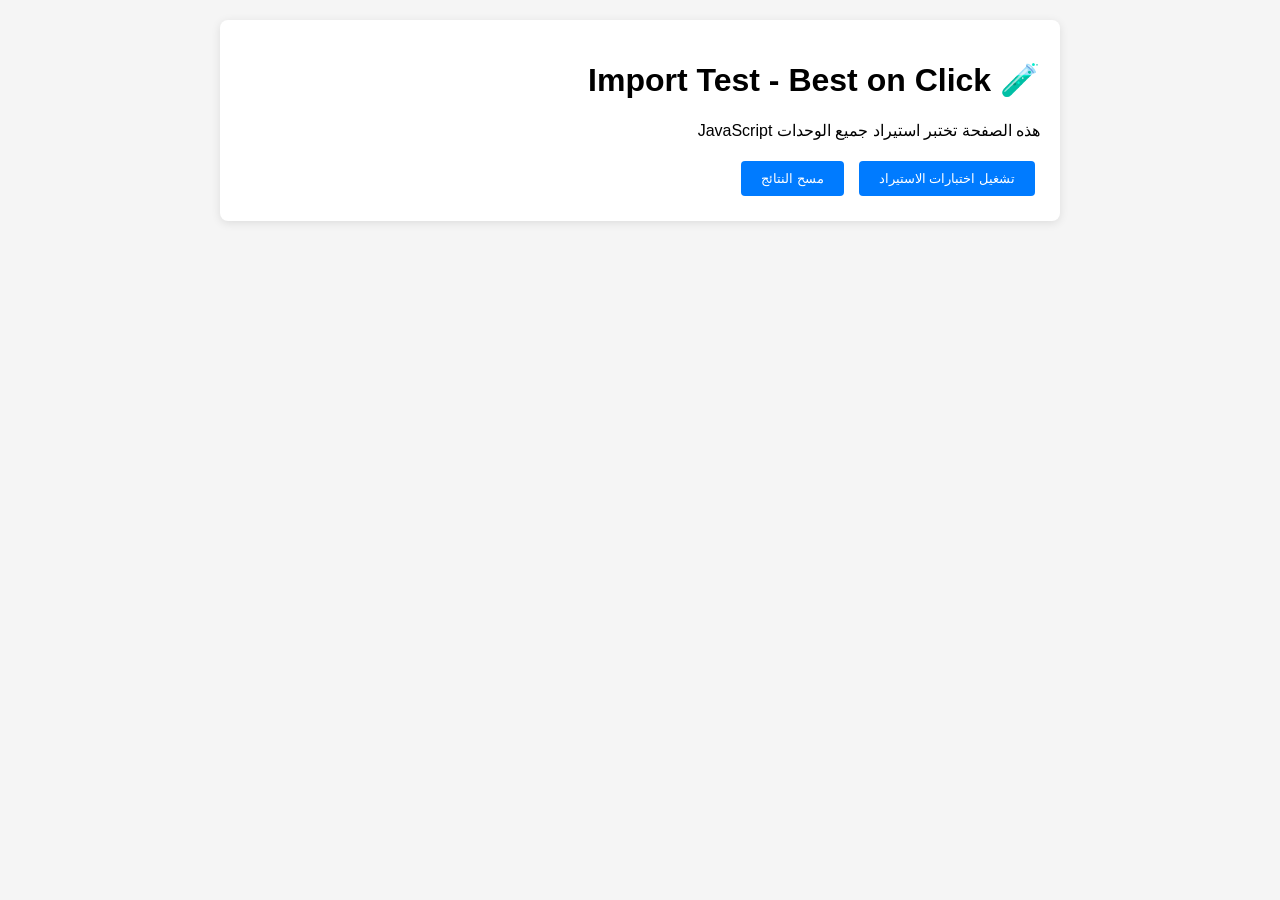
<file: test_imports.html>
<!DOCTYPE html>
<html lang="ar" dir="rtl">
<head>
    <meta charset="UTF-8">
    <meta name="viewport" content="width=device-width, initial-scale=1.0">
    <title>Test Imports - Best on Click</title>
    <style>
        body {
            font-family: 'Segoe UI', Tahoma, Geneva, Verdana, sans-serif;
            margin: 20px;
            background-color: #f5f5f5;
        }
        .container {
            max-width: 800px;
            margin: 0 auto;
            background: white;
            padding: 20px;
            border-radius: 8px;
            box-shadow: 0 2px 10px rgba(0,0,0,0.1);
        }
        .test-item {
            margin: 10px 0;
            padding: 10px;
            border: 1px solid #ddd;
            border-radius: 4px;
        }
        .success {
            background-color: #d4edda;
            border-color: #c3e6cb;
            color: #155724;
        }
        .error {
            background-color: #f8d7da;
            border-color: #f5c6cb;
            color: #721c24;
        }
        .loading {
            background-color: #fff3cd;
            border-color: #ffeaa7;
            color: #856404;
        }
        pre {
            background: #f8f9fa;
            padding: 10px;
            border-radius: 4px;
            overflow-x: auto;
            font-size: 12px;
        }
        button {
            background: #007bff;
            color: white;
            border: none;
            padding: 10px 20px;
            border-radius: 4px;
            cursor: pointer;
            margin: 5px;
        }
        button:hover {
            background: #0056b3;
        }
    </style>
</head>
<body>
    <div class="container">
        <h1>🧪 Import Test - Best on Click</h1>
        <p>هذه الصفحة تختبر استيراد جميع الوحدات JavaScript</p>
        
        <button onclick="runImportTests()">تشغيل اختبارات الاستيراد</button>
        <button onclick="clearResults()">مسح النتائج</button>
        
        <div id="results"></div>
    </div>

    <script type="module">
        window.runImportTests = async function() {
            const resultsDiv = document.getElementById('results');
            resultsDiv.innerHTML = '<div class="test-item loading">🔄 جاري اختبار الاستيرادات...</div>';
            
            const imports = [
                // Core services
                { name: 'apiService', path: '/js/services/api.js', import: 'apiService' },
                { name: 'authService', path: '/js/services/api.js', import: 'authService' },
                { name: 'productService', path: '/js/services/api.js', import: 'productService' },
                { name: 'cartService', path: '/js/services/api.js', import: 'cartService' },
                { name: 'reportsService', path: '/js/services/api.js', import: 'reportsService' },
                { name: 'promotionsService', path: '/js/services/api.js', import: 'promotionsService' },
                { name: 'dashboardService', path: '/js/services/api.js', import: 'dashboardService' },
                { name: 'recommendationService', path: '/js/services/api.js', import: 'recommendationService' },
                { name: 'comparisonService', path: '/js/services/api.js', import: 'comparisonService' },
                { name: 'commentService', path: '/js/services/api.js', import: 'commentService' },
                
                // Utils
                { name: 'toast', path: '/js/utils/toast.js', import: 'toastManager' },
                { name: 'helpers', path: '/js/utils/helpers.js', import: 'default' },
                
                // Auth service (standalone)
                { name: 'auth standalone', path: '/js/services/auth.js', import: 'authService' },
                
                // Store service
                { name: 'store', path: '/js/services/store.js', import: 'default' },
                
                // Mock services
                { name: 'mockApi', path: '/js/services/mockApi.js', import: 'mockAuthService' },
                { name: 'mockData', path: '/js/services/mockData.js', import: 'default' }
            ];
            
            let passedTests = 0;
            let totalTests = imports.length;
            
            resultsDiv.innerHTML = '';
            
            for (const testImport of imports) {
                const result = await testImport(testImport);
                
                const testDiv = document.createElement('div');
                testDiv.className = `test-item ${result.success ? 'success' : 'error'}`;
                testDiv.innerHTML = `
                    <strong>${result.success ? '✅' : '❌'} ${testImport.name}</strong><br>
                    <small>Path: ${testImport.path}</small><br>
                    <small>Import: ${testImport.import}</small><br>
                    <small>Status: ${result.message}</small>
                    ${result.details ? `<pre>${result.details}</pre>` : ''}
                `;
                
                resultsDiv.appendChild(testDiv);
                
                if (result.success) passedTests++;
            }
            
            // Summary
            const successRate = ((passedTests / totalTests) * 100).toFixed(1);
            const summaryDiv = document.createElement('div');
            summaryDiv.className = `test-item ${successRate >= 90 ? 'success' : successRate >= 70 ? 'loading' : 'error'}`;
            summaryDiv.innerHTML = `
                <h3>📋 نتائج الاختبارات</h3>
                <p><strong>المجموع:</strong> ${totalTests}</p>
                <p><strong>نجح:</strong> ${passedTests}</p>
                <p><strong>فشل:</strong> ${totalTests - passedTests}</p>
                <p><strong>معدل النجاح:</strong> ${successRate}%</p>
            `;
            resultsDiv.insertBefore(summaryDiv, resultsDiv.firstChild);
        };

        async function testImport(testConfig) {
            try {
                const module = await import(testConfig.path);
                
                let importedItem;
                if (testConfig.import === 'default') {
                    importedItem = module.default;
                } else {
                    importedItem = module[testConfig.import];
                }
                
                if (importedItem === undefined) {
                    return {
                        success: false,
                        message: `Export '${testConfig.import}' not found`,
                        details: `Available exports: ${Object.keys(module).join(', ')}`
                    };
                }
                
                const type = typeof importedItem;
                const isFunction = type === 'function';
                const isObject = type === 'object' && importedItem !== null;
                const isClass = isFunction && importedItem.prototype;
                
                return {
                    success: true,
                    message: `Imported successfully`,
                    details: `Type: ${type}${isClass ? ' (class)' : ''}${isObject ? ` (${Object.keys(importedItem).length} properties)` : ''}`
                };
                
            } catch (error) {
                return {
                    success: false,
                    message: `Import failed: ${error.message}`,
                    details: error.stack
                };
            }
        }

        window.clearResults = function() {
            document.getElementById('results').innerHTML = '';
        };

        // Auto-run tests on page load
        window.addEventListener('load', () => {
            setTimeout(runImportTests, 1000);
        });

        console.log('🧪 Import Test Page Loaded');
    </script>
</body>
</html>
</file>
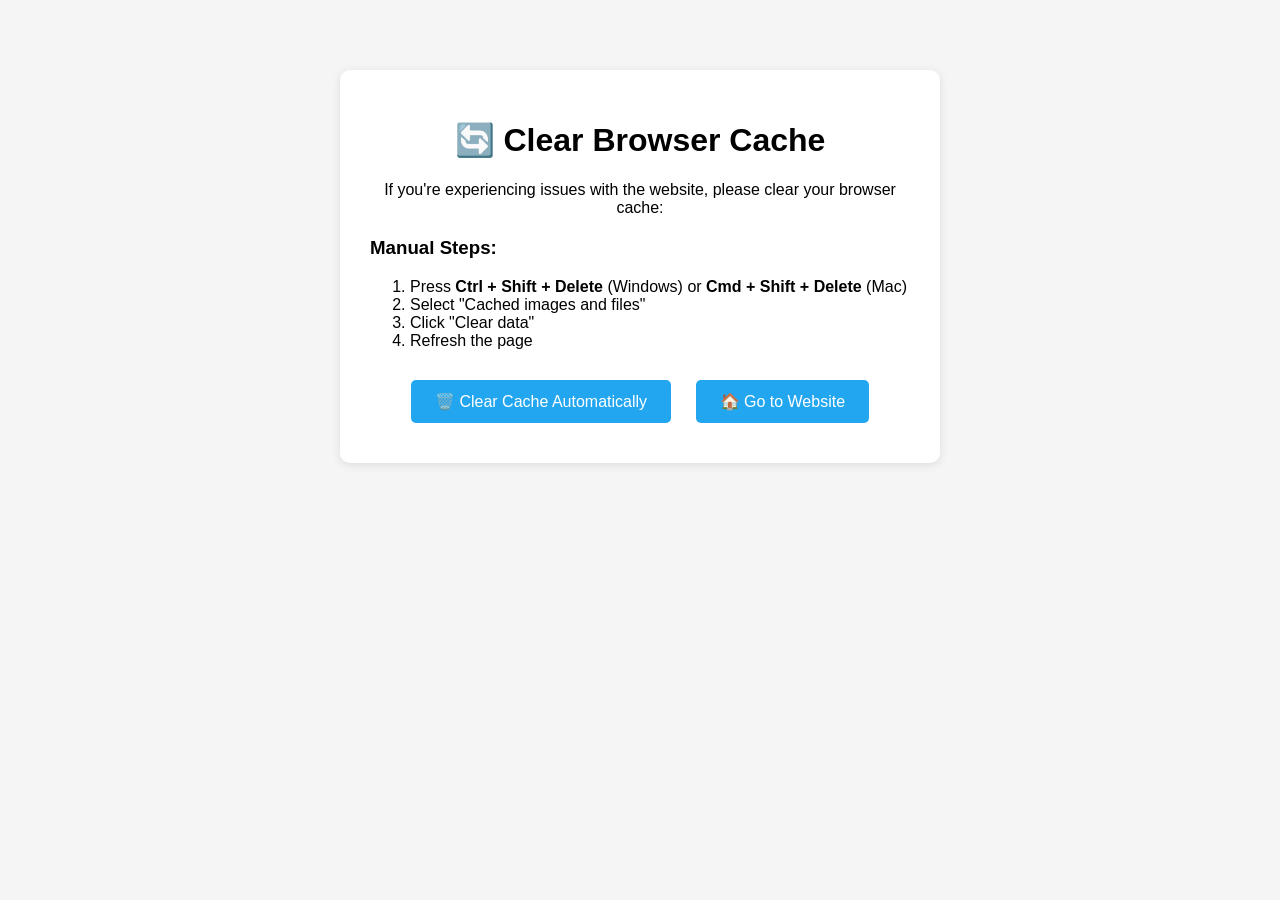
<file: public/clear-cache.html>
<!DOCTYPE html>
<html lang="en">
<head>
    <meta charset="UTF-8">
    <meta name="viewport" content="width=device-width, initial-scale=1.0">
    <title>Clear Cache - Best in Click</title>
    <style>
        body {
            font-family: Arial, sans-serif;
            max-width: 600px;
            margin: 50px auto;
            padding: 20px;
            background: #f5f5f5;
        }
        .container {
            background: white;
            padding: 30px;
            border-radius: 10px;
            box-shadow: 0 2px 10px rgba(0,0,0,0.1);
            text-align: center;
        }
        .btn {
            background: #23A6F0;
            color: white;
            padding: 12px 24px;
            border: none;
            border-radius: 5px;
            cursor: pointer;
            font-size: 16px;
            margin: 10px;
        }
        .btn:hover {
            background: #1e90d0;
        }
        .success {
            color: #2DC071;
            font-weight: bold;
            margin-top: 20px;
        }
    </style>
</head>
<body>
    <div class="container">
        <h1>🔄 Clear Browser Cache</h1>
        <p>If you're experiencing issues with the website, please clear your browser cache:</p>
        
        <div style="text-align: left; margin: 20px 0;">
            <h3>Manual Steps:</h3>
            <ol>
                <li>Press <strong>Ctrl + Shift + Delete</strong> (Windows) or <strong>Cmd + Shift + Delete</strong> (Mac)</li>
                <li>Select "Cached images and files"</li>
                <li>Click "Clear data"</li>
                <li>Refresh the page</li>
            </ol>
        </div>

        <button class="btn" onclick="clearCache()">🗑️ Clear Cache Automatically</button>
        <button class="btn" onclick="goToSite()">🏠 Go to Website</button>
        
        <div id="message"></div>
    </div>

    <script>
        function clearCache() {
            // Clear localStorage
            localStorage.clear();
            
            // Clear sessionStorage
            sessionStorage.clear();
            
            // Force reload with cache bypass
            location.reload(true);
            
            document.getElementById('message').innerHTML = '<div class="success">✅ Cache cleared! Redirecting...</div>';
            
            setTimeout(() => {
                window.location.href = '/';
            }, 2000);
        }
        
        function goToSite() {
            window.location.href = '/?v=' + Date.now();
        }
        
        // Auto-redirect after 10 seconds
        setTimeout(() => {
            document.getElementById('message').innerHTML = '<div style="color: #666;">Auto-redirecting in 3 seconds...</div>';
            setTimeout(() => {
                goToSite();
            }, 3000);
        }, 7000);
    </script>
</body>
</html>
</file>
